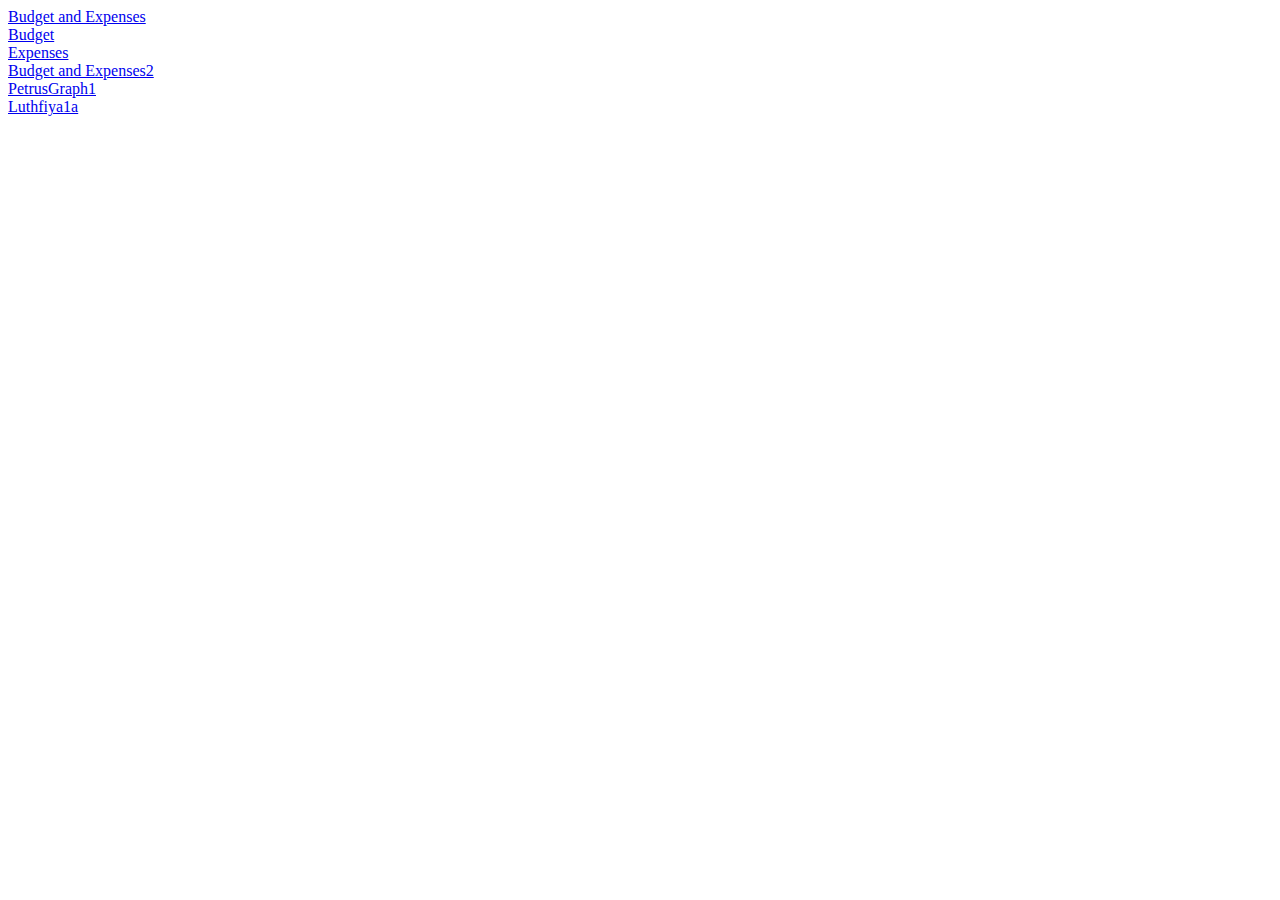
<file: index.html>
<!DOCTYPE HTML>
<html>
    <head>
        <title>
            List of all the Graphs
        </title>
    </head>
    <body>
        <a href="Graph1/index.html">Budget and Expenses</a><br />
        <a href="Graph2/index.html">Budget</a><br />
        <a href="Graph3/index.html">Expenses</a><br />
        <a href="Graph4/Graph1/index.html">Budget and Expenses2</a><br />
        <a href="PetrusGraph1/index.html">PetrusGraph1</a><br />
        <a href="LuthfiyaGraph1a/index.html">Luthfiya1a</a><br />
    </body>
</html>
</file>
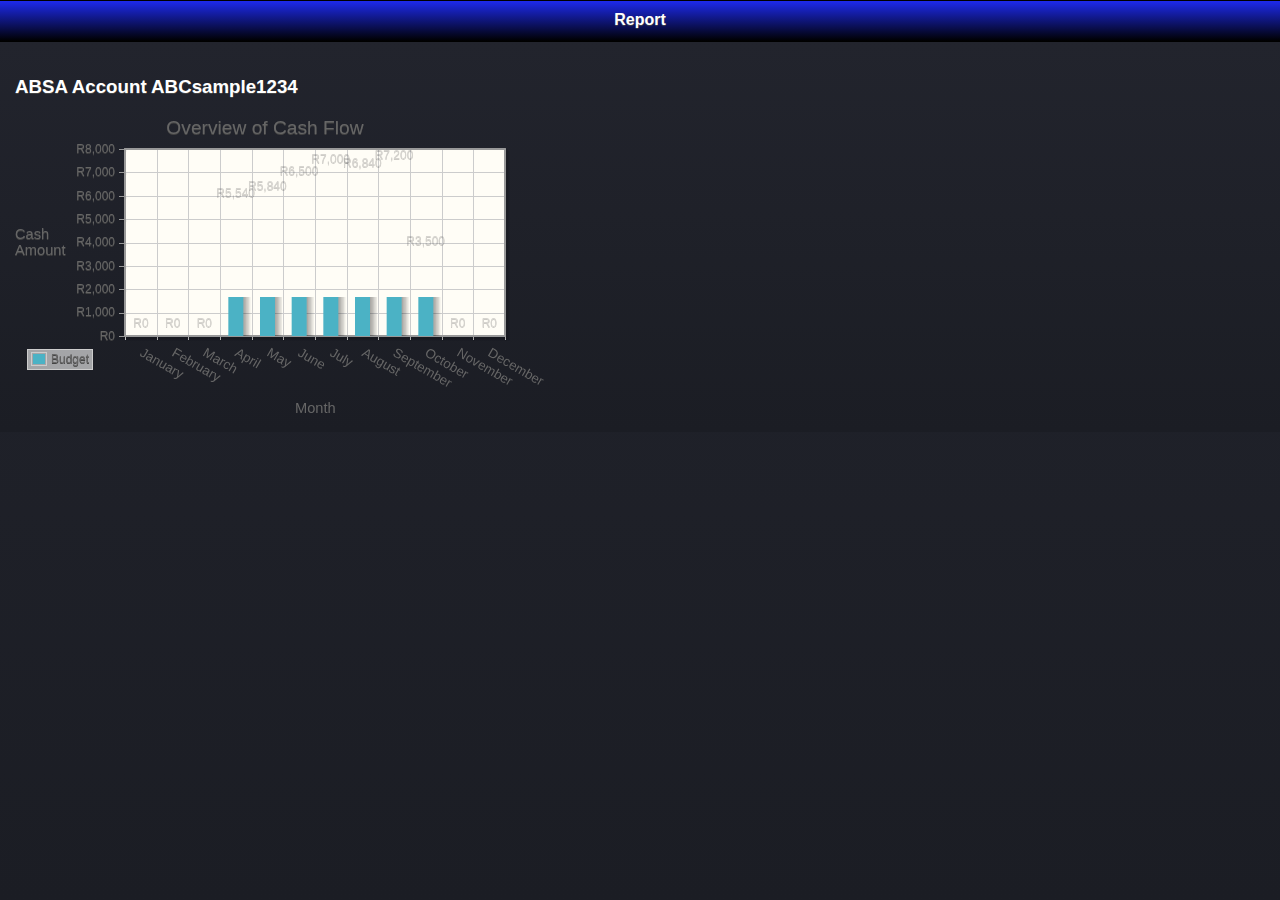
<file: Graph2/index.html>
<!DOCTYPE html>
<html>
  <head>
    <!--<meta charset="utf-8">-->
    <meta name="viewport" content="width=device-width, initial-scale=1">
    <title>Budget</title>
    <link rel="stylesheet" href="../theme/Wikus/WikusTheme.css" />
    <link rel="stylesheet" href="../theme/Wikus/jquery.mobile.structure-1.1.0.min.css" />
    <script src="../theme/Wikus/jquery-1.7.1.min.js"></script>
    <script src="../theme/Wikus/jquery.mobile-1.1.0.min.js"></script>
    <link class="include" rel="stylesheet" type="text/css" href="../report/jquery.jqplot.min.css" />
  </head>
  <body>
    <div data-role="page" data-theme="a">
      <div data-role="header" data-position="inline">
        <h1>Report</h1>
      </div>
      <div data-role="content" data-theme="a">
        <h3>ABSA Account ABCsample1234</h3>
        <div id="chart1" style="height:300px; width:500px;"></div>
        <script class="code" type="text/javascript">
          $(document).ready(function () {
            //var expenses = [[2002, 50000], [2003, 45000], [2004, 39805], [2005, 68040], [2006, 99999], [2007, 104020], [2008, 15005], [2009, 10000], [2010, 25045], [2011, 75412]];
            //var budget = [[2002, 112000], [2003, 122000], [2004, 104000], [2005, 99000], [2006, 121000], [2007, 148000], [2008, 114000], [2009, 133000], [2010, 161000], [2011, 173000]];
            var budget = [0, 0, 0, 5540, 5840, 6500, 7000, 6840, 7200, 3500, 0, 0];
            var ticks = ['January', 'February', 'March', 'April', 'May', 'June', 'July', 'August', 'September', 'October', 'November', 'December'];
            
            plot1 = $.jqplot("chart1", [budget], {
              title: 'Overview of Cash Flow',
              animate: true,
              animateReplot: true,
              cursor: {
                show: true,
                zoom: true,
                looseZoom: true,
                showTooltip: false
              },
              series:[
                {
                  label:'Budget',
                  pointLabels: {
                    show: true
                  },
                  renderer: $.jqplot.BarRenderer,
                  showHighlight: false,
                  yaxis: 'yaxis',
                  rendererOptions: {
                    animation: {
                      speed: 2500
                    },
                    barWidth: 15,
                    barPadding: -15,
                    barMargin: 0,
                    highlightMouseOver: false
                  }
                },
                {
                  label:'Expenses',
                  rendererOptions: {
                    animation: {
                      speed: 2000
                    }
                  }
                }
              ],
              axesDefaults: {
                pad: 0
              },
              axes: {
                xaxis: {
                  label: "Month",
                  renderer: $.jqplot.CategoryAxisRenderer,
                  labelRenderer: $.jqplot.CanvasAxisLabelRenderer,
                  tickRenderer: $.jqplot.CanvasAxisTickRenderer,
                  ticks: ticks,
                  tickOptions: {
                    angle: 30
                  }
                },
                yaxis: {
                  label: "Cash Amount",
                  tickOptions: {
                    formatString: "R%'d"
                  },
                  rendererOptions: {
                    forceTickAt0: true
                  }
                },
                y2axis: {
                  tickOptions: {
                    formatString: "R%'d"
                  },
                  rendererOptions: {
                    alignTicks: true,
                    forceTickAt0: true
                  }
                }
              },
              highlighter: {
                show: true,
                showLabel: true,
                tooltipAxes: 'y',
                sizeAdjust: 7.5 , tooltipLocation : 'ne'
              },
              legend: {
                show: true,
                location: 'e',
                placement: 'outside'
              }  
            });
            
          });
        </script>
        
        <script type="text/javascript">
            $(document).ready(function(){
                $("table.jqplot-table-legend").attr({ 
                    style: "left: 0px; top: 220px; "
                });
            });
        </script>

        
        <!-- Don't touch this! -->
        
        
        <script class="include" type="text/javascript" src="../report/jquery.jqplot.min.js"></script>
        <script type="text/javascript" src="../report/syntaxhighlighter/scripts/shCore.min.js"></script>
        <script type="text/javascript" src="../report/syntaxhighlighter/scripts/shBrushJScript.min.js"></script>
        <script type="text/javascript" src="../report/syntaxhighlighter/scripts/shBrushXml.min.js"></script>
        <script type="text/javascript" src="../report/plugins/jqplot.logAxisRenderer.min.js"></script>
        <script type="text/javascript" src="../report/plugins/jqplot.canvasTextRenderer.min.js"></script>
        <script type="text/javascript" src="../report/plugins/jqplot.canvasAxisLabelRenderer.min.js"></script>
        <script type="text/javascript" src="../report/plugins/jqplot.canvasAxisTickRenderer.min.js"></script>
        <!-- Additional plugins go here -->
        
        <script class="include" type="text/javascript" src="../report/plugins/jqplot.barRenderer.min.js"></script>
        <script type="text/javascript" src="../report/plugins/jqplot.categoryAxisRenderer.min.js"></script>
        <script class="include" type="text/javascript" src="../report/plugins/jqplot.highlighter.min.js"></script>
        <script class="include" type="text/javascript" src="../report/plugins/jqplot.cursor.min.js"></script>
        <script class="include" type="text/javascript" src="../report/plugins/jqplot.pointLabels.min.js"></script>
        
        <!-- End additional plugins -->
      </div>
    </div>
  </body>
</html>
</file>
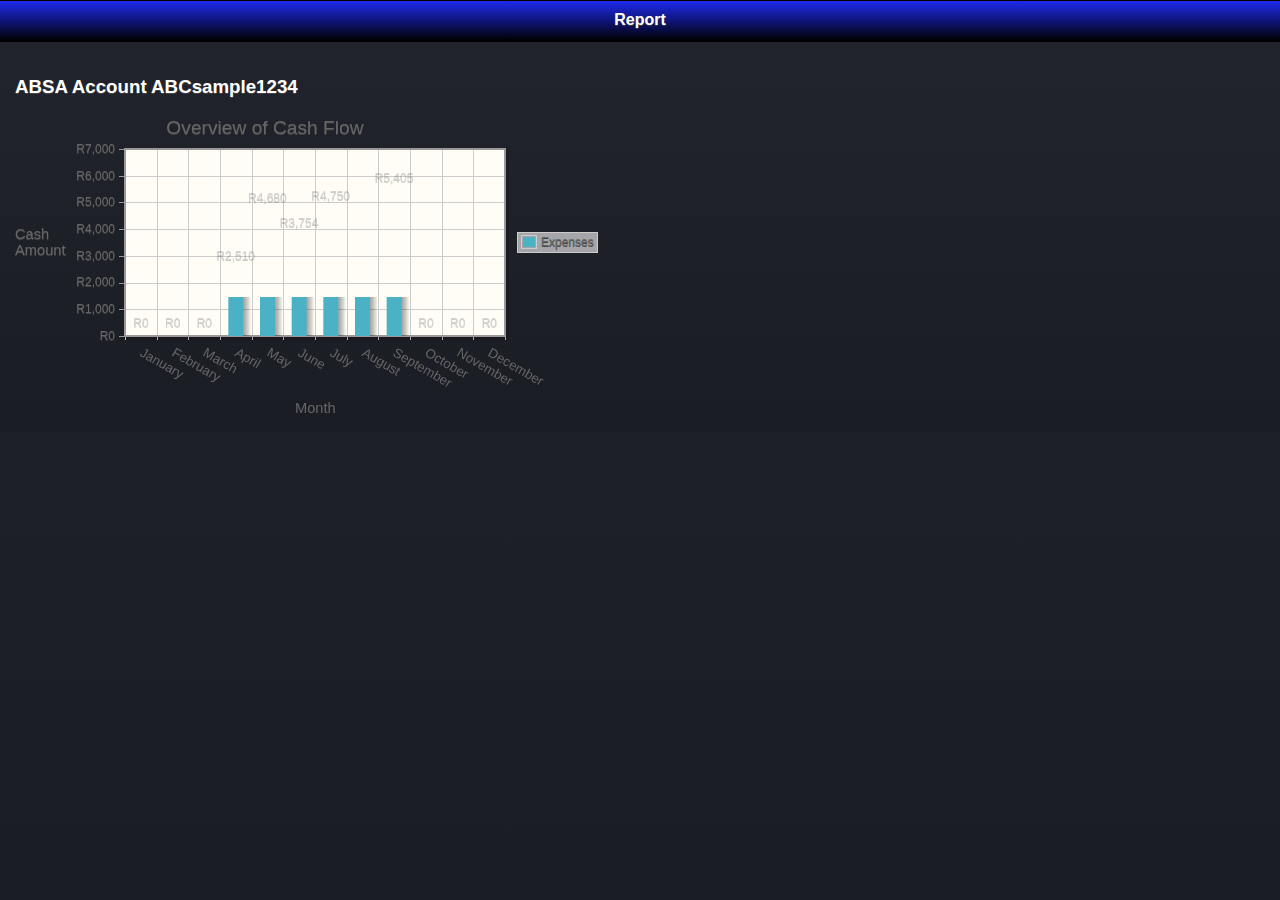
<file: Graph3/index.html>
<!DOCTYPE html>
<html>
  <head>
    <!--<meta charset="utf-8">-->
    <meta name="viewport" content="width=device-width, initial-scale=1">
    <title>Report</title>
    <link rel="stylesheet" href="../theme/Wikus/WikusTheme.css" />
    <link rel="stylesheet" href="../theme/Wikus/jquery.mobile.structure-1.1.0.min.css" />
    <script src="../theme/Wikus/jquery-1.7.1.min.js"></script>
    <script src="../theme/Wikus/jquery.mobile-1.1.0.min.js"></script>
    <link class="include" rel="stylesheet" type="text/css" href="../report/jquery.jqplot.min.css" />
  </head>
  <body>
    <div data-role="page" data-theme="a">
      <div data-role="header" data-position="inline">
        <h1>Report</h1>
      </div>
      <div data-role="content" data-theme="a">
        <h3>ABSA Account ABCsample1234</h3>
        <div id="chart1" style="height:300px; width:500px;"></div>
        <script class="code" type="text/javascript">
          $(document).ready(function () {
            //var expenses = [[2002, 50000], [2003, 45000], [2004, 39805], [2005, 68040], [2006, 99999], [2007, 104020], [2008, 15005], [2009, 10000], [2010, 25045], [2011, 75412]];
            //var budget = [[2002, 112000], [2003, 122000], [2004, 104000], [2005, 99000], [2006, 121000], [2007, 148000], [2008, 114000], [2009, 133000], [2010, 161000], [2011, 173000]];
            var expenses = [0, 0, 0, 2510, 4680, 3754, 4750, 6441, 5405, 0, 0, 0];
            var ticks = ['January', 'February', 'March', 'April', 'May', 'June', 'July', 'August', 'September', 'October', 'November', 'December'];
            
            plot1 = $.jqplot("chart1", [expenses], {
              title: 'Overview of Cash Flow',
              animate: true,
              animateReplot: true,
              cursor: {
                show: true,
                zoom: true,
                looseZoom: true,
                showTooltip: false
              },
              series:[
                {
                  label:'Expenses',
                  pointLabels: {
                    show: true
                  },
                  renderer: $.jqplot.BarRenderer,
                  showHighlight: false,
                  yaxis: 'yaxis',
                  rendererOptions: {
                    animation: {
                      speed: 2500
                    },
                    barWidth: 15,
                    barPadding: -15,
                    barMargin: 0,
                    highlightMouseOver: false
                  }
                }
              ],
              axesDefaults: {
                pad: 0
              },
              axes: {
                xaxis: {
                  label: "Month",
                  renderer: $.jqplot.CategoryAxisRenderer,
                  labelRenderer: $.jqplot.CanvasAxisLabelRenderer,
                  tickRenderer: $.jqplot.CanvasAxisTickRenderer,
                  ticks: ticks,
                  tickOptions: {
                    angle: 30
                  }
                },
                yaxis: {
                  label: "Cash Amount",
                  tickOptions: {
                    formatString: "R%'d"
                  },
                  rendererOptions: {
                    forceTickAt0: true
                  }
                },
                y2axis: {
                  tickOptions: {
                    formatString: "R%'d"
                  },
                  rendererOptions: {
                    alignTicks: true,
                    forceTickAt0: true
                  }
                }
              },
              highlighter: {
                show: true,
                showLabel: true,
                tooltipAxes: 'y',
                sizeAdjust: 2.5 , tooltipLocation : 'ne'
              },
              legend: {
                show: true,
                location: 'e',
                placement: 'outside'
              }  
            });
            
          });
        </script>

        
        <!-- Don't touch this! -->
        
        
        <script class="include" type="text/javascript" src="../report/jquery.jqplot.min.js"></script>
        <script type="text/javascript" src="../report/syntaxhighlighter/scripts/shCore.min.js"></script>
        <script type="text/javascript" src="../report/syntaxhighlighter/scripts/shBrushJScript.min.js"></script>
        <script type="text/javascript" src="../report/syntaxhighlighter/scripts/shBrushXml.min.js"></script>
        <script type="text/javascript" src="../report/plugins/jqplot.logAxisRenderer.min.js"></script>
        <script type="text/javascript" src="../report/plugins/jqplot.canvasTextRenderer.min.js"></script>
        <script type="text/javascript" src="../report/plugins/jqplot.canvasAxisLabelRenderer.min.js"></script>
        <script type="text/javascript" src="../report/plugins/jqplot.canvasAxisTickRenderer.min.js"></script>
        <!-- Additional plugins go here -->
        
        <script class="include" type="text/javascript" src="../report/plugins/jqplot.barRenderer.min.js"></script>
        <script type="text/javascript" src="../report/plugins/jqplot.categoryAxisRenderer.min.js"></script>
        <script class="include" type="text/javascript" src="../report/plugins/jqplot.highlighter.min.js"></script>
        <script class="include" type="text/javascript" src="../report/plugins/jqplot.cursor.min.js"></script>
        <script class="include" type="text/javascript" src="../report/plugins/jqplot.pointLabels.min.js"></script>
        
        <!-- End additional plugins -->
      </div>
    </div>
  </body>
</html>
</file>
<file: theme/Wikus/WikusTheme.css>
/*
* jQuery Mobile Framework 1.1.0
* http://jquerymobile.com
*
* Copyright 2011 (c) jQuery Project
* Dual licensed under the MIT or GPL Version 2 licenses.
* http://jquery.org/license
*
*/
/* Swatches */

/* A
-----------------------------------------------------------------------------------------------------------*/

.ui-bar-a {
	border: 1px solid #000000 /*{a-bar-border}*/;
	background: #ffffff /*{a-bar-background-color}*/;
	color: #ffffff /*{a-bar-color}*/;
	font-weight: bold;
	text-shadow: 0 /*{a-bar-shadow-x}*/ 1px /*{a-bar-shadow-y}*/ 1px /*{a-bar-shadow-radius}*/ #444444 /*{a-bar-shadow-color}*/;
	background-image: -webkit-gradient(linear, left top, left bottom, from( #1d2aed /*{a-bar-background-start}*/), to( #000000 /*{a-bar-background-end}*/)); /* Saf4+, Chrome */
	background-image: -webkit-linear-gradient( #1d2aed /*{a-bar-background-start}*/, #000000 /*{a-bar-background-end}*/); /* Chrome 10+, Saf5.1+ */
	background-image:    -moz-linear-gradient( #1d2aed /*{a-bar-background-start}*/, #000000 /*{a-bar-background-end}*/); /* FF3.6 */
	background-image:     -ms-linear-gradient( #1d2aed /*{a-bar-background-start}*/, #000000 /*{a-bar-background-end}*/); /* IE10 */
	background-image:      -o-linear-gradient( #1d2aed /*{a-bar-background-start}*/, #000000 /*{a-bar-background-end}*/); /* Opera 11.10+ */
	background-image:         linear-gradient( #1d2aed /*{a-bar-background-start}*/, #000000 /*{a-bar-background-end}*/);
}

.ui-bar-a .ui-link-inherit {
	color: #ffffff /*{a-bar-color}*/;
}
.ui-bar-a .ui-link {
	color: #7cc4e7 /*{a-bar-link-color}*/;
	font-weight: bold;
}

.ui-bar-a .ui-link:hover {
	color: #2489CE /*{a-bar-link-hover}*/;
}

.ui-bar-a .ui-link:active {
	color: #2489CE /*{a-bar-link-active}*/;
}

.ui-bar-a .ui-link:visited {
    color: #2489CE /*{a-bar-link-visited}*/;
}

.ui-bar-a,
.ui-bar-a input,
.ui-bar-a select,
.ui-bar-a textarea,
.ui-bar-a button {
	    font-family: Helvetica, Arial, sans-serif /*{global-font-family}*/;
}
.ui-body-a,
.ui-overlay-a {
	border: 1px solid #545454 /*{a-body-border}*/;
	color: #ffffff /*{a-body-color}*/;
	text-shadow: 0 /*{a-body-shadow-x}*/ 1px /*{a-body-shadow-y}*/ 0 /*{a-body-shadow-radius}*/ #444444 /*{a-body-shadow-color}*/;
	background: #1f2129 /*{a-body-background-color}*/;
	background-image: -webkit-gradient(linear, left top, left bottom, from( #22242d /*{a-body-background-start}*/), to( #1b1d24 /*{a-body-background-end}*/)); /* Saf4+, Chrome */
	background-image: -webkit-linear-gradient( #22242d /*{a-body-background-start}*/, #1b1d24 /*{a-body-background-end}*/); /* Chrome 10+, Saf5.1+ */
	background-image:    -moz-linear-gradient( #22242d /*{a-body-background-start}*/, #1b1d24 /*{a-body-background-end}*/); /* FF3.6 */
	background-image:     -ms-linear-gradient( #22242d /*{a-body-background-start}*/, #1b1d24 /*{a-body-background-end}*/); /* IE10 */
	background-image:      -o-linear-gradient( #22242d /*{a-body-background-start}*/, #1b1d24 /*{a-body-background-end}*/); /* Opera 11.10+ */
	background-image:         linear-gradient( #22242d /*{a-body-background-start}*/, #1b1d24 /*{a-body-background-end}*/);
}
.ui-overlay-a {
	background-image: none;
	border-width: 0;
}
.ui-body-a,
.ui-body-a input,
.ui-body-a select,
.ui-body-a textarea,
.ui-body-a button {
	    font-family: Helvetica, Arial, sans-serif /*{global-font-family}*/;
}

.ui-body-a .ui-link-inherit {
	color: #ffffff /*{a-body-color}*/;
}

.ui-body-a .ui-link {
	color: #1ef649 /*{a-body-link-color}*/;
	font-weight: bold;
}

.ui-body-a .ui-link:hover {
	color: #2489CE /*{a-body-link-hover}*/;
}

.ui-body-a .ui-link:active {
	color: #2489CE /*{a-body-link-active}*/;
}

.ui-body-a .ui-link:visited {
    color: #2489CE /*{a-body-link-visited}*/;
}

.ui-btn-up-a {
	border: 1px solid #cccccc /*{a-bup-border}*/;
	background: #eeeeee /*{a-bup-background-color}*/;
	font-weight: bold;
	color: #2f4634 /*{a-bup-color}*/;
	text-shadow: 0 /*{a-bup-shadow-x}*/ 1px /*{a-bup-shadow-y}*/ 0 /*{a-bup-shadow-radius}*/ #ffffff /*{a-bup-shadow-color}*/;
	background-image: -webkit-gradient(linear, left top, left bottom, from( #ffffff /*{a-bup-background-start}*/), to( #f1f1f1 /*{a-bup-background-end}*/)); /* Saf4+, Chrome */
	background-image: -webkit-linear-gradient( #ffffff /*{a-bup-background-start}*/, #f1f1f1 /*{a-bup-background-end}*/); /* Chrome 10+, Saf5.1+ */
	background-image:    -moz-linear-gradient( #ffffff /*{a-bup-background-start}*/, #f1f1f1 /*{a-bup-background-end}*/); /* FF3.6 */
	background-image:     -ms-linear-gradient( #ffffff /*{a-bup-background-start}*/, #f1f1f1 /*{a-bup-background-end}*/); /* IE10 */
	background-image:      -o-linear-gradient( #ffffff /*{a-bup-background-start}*/, #f1f1f1 /*{a-bup-background-end}*/); /* Opera 11.10+ */
	background-image:         linear-gradient( #ffffff /*{a-bup-background-start}*/, #f1f1f1 /*{a-bup-background-end}*/);
}
.ui-btn-up-a a.ui-link-inherit {
	color: #2f4634 /*{a-bup-color}*/;
}

.ui-btn-hover-a {
	border: 1px solid #bbbbbb /*{a-bhover-border}*/;
	background: #d1d1d7 /*{a-bhover-background-color}*/;
	font-weight: bold;
	color: #2F3E46 /*{a-bhover-color}*/;
	text-shadow: 0 /*{a-bhover-shadow-x}*/ 1px /*{a-bhover-shadow-y}*/ 0 /*{a-bhover-shadow-radius}*/ #ffffff /*{a-bhover-shadow-color}*/;
	background-image: -webkit-gradient(linear, left top, left bottom, from( #d1d1d7 /*{a-bhover-background-start}*/), to( #d1d1d7 /*{a-bhover-background-end}*/)); /* Saf4+, Chrome */
	background-image: -webkit-linear-gradient( #d1d1d7 /*{a-bhover-background-start}*/, #d1d1d7 /*{a-bhover-background-end}*/); /* Chrome 10+, Saf5.1+ */
	background-image:    -moz-linear-gradient( #d1d1d7 /*{a-bhover-background-start}*/, #d1d1d7 /*{a-bhover-background-end}*/); /* FF3.6 */
	background-image:     -ms-linear-gradient( #d1d1d7 /*{a-bhover-background-start}*/, #d1d1d7 /*{a-bhover-background-end}*/); /* IE10 */
	background-image:      -o-linear-gradient( #d1d1d7 /*{a-bhover-background-start}*/, #d1d1d7 /*{a-bhover-background-end}*/); /* Opera 11.10+ */
	background-image:         linear-gradient( #d1d1d7 /*{a-bhover-background-start}*/, #d1d1d7 /*{a-bhover-background-end}*/);
}
.ui-btn-hover-a a.ui-link-inherit {
	color: #2F3E46 /*{a-bhover-color}*/;
}
.ui-btn-down-a {
	border: 1px solid #bbbbbb /*{a-bdown-border}*/;
	background: #d6d6d6 /*{a-bdown-background-color}*/;
	font-weight: bold;
	color: #2F3E46 /*{a-bdown-color}*/;
	text-shadow: 0 /*{a-bdown-shadow-x}*/ 1px /*{a-bdown-shadow-y}*/ 0 /*{a-bdown-shadow-radius}*/ #ffffff /*{a-bdown-shadow-color}*/;
	background-image: -webkit-gradient(linear, left top, left bottom, from( #d0d0d0 /*{a-bdown-background-start}*/), to( #dfdfdf /*{a-bdown-background-end}*/)); /* Saf4+, Chrome */
	background-image: -webkit-linear-gradient( #d0d0d0 /*{a-bdown-background-start}*/, #dfdfdf /*{a-bdown-background-end}*/); /* Chrome 10+, Saf5.1+ */
	background-image:    -moz-linear-gradient( #d0d0d0 /*{a-bdown-background-start}*/, #dfdfdf /*{a-bdown-background-end}*/); /* FF3.6 */
	background-image:     -ms-linear-gradient( #d0d0d0 /*{a-bdown-background-start}*/, #dfdfdf /*{a-bdown-background-end}*/); /* IE10 */
	background-image:      -o-linear-gradient( #d0d0d0 /*{a-bdown-background-start}*/, #dfdfdf /*{a-bdown-background-end}*/); /* Opera 11.10+ */
	background-image:         linear-gradient( #d0d0d0 /*{a-bdown-background-start}*/, #dfdfdf /*{a-bdown-background-end}*/);
}
.ui-btn-down-a a.ui-link-inherit {
	color: #2F3E46 /*{a-bdown-color}*/;
}
.ui-btn-up-a,
.ui-btn-hover-a,
.ui-btn-down-a {
	    font-family: Helvetica, Arial, sans-serif /*{global-font-family}*/;
	text-decoration: none;
}

/* B
-----------------------------------------------------------------------------------------------------------*/

.ui-bar-b {
	border: 1px solid #B3B3B3 /*{b-bar-border}*/;
	background: #eeeeee /*{b-bar-background-color}*/;
	color: #3E3E3E /*{b-bar-color}*/;
	font-weight: bold;
	text-shadow: 0 /*{b-bar-shadow-x}*/ 1px /*{b-bar-shadow-y}*/ 1px /*{b-bar-shadow-radius}*/ #ffffff /*{b-bar-shadow-color}*/;
	background-image: -webkit-gradient(linear, left top, left bottom, from( #f0f0f0 /*{b-bar-background-start}*/), to( #dddddd /*{b-bar-background-end}*/)); /* Saf4+, Chrome */
	background-image: -webkit-linear-gradient( #f0f0f0 /*{b-bar-background-start}*/, #dddddd /*{b-bar-background-end}*/); /* Chrome 10+, Saf5.1+ */
	background-image:    -moz-linear-gradient( #f0f0f0 /*{b-bar-background-start}*/, #dddddd /*{b-bar-background-end}*/); /* FF3.6 */
	background-image:     -ms-linear-gradient( #f0f0f0 /*{b-bar-background-start}*/, #dddddd /*{b-bar-background-end}*/); /* IE10 */
	background-image:      -o-linear-gradient( #f0f0f0 /*{b-bar-background-start}*/, #dddddd /*{b-bar-background-end}*/); /* Opera 11.10+ */
	background-image:         linear-gradient( #f0f0f0 /*{b-bar-background-start}*/, #dddddd /*{b-bar-background-end}*/);
}

.ui-bar-b .ui-link-inherit {
	color: #3E3E3E /*{b-bar-color}*/;
}
.ui-bar-b .ui-link {
	color: #7cc4e7 /*{b-bar-link-color}*/;
	font-weight: bold;
}

.ui-bar-b .ui-link:hover {
	color: #2489CE /*{b-bar-link-hover}*/;
}

.ui-bar-b .ui-link:active {
	color: #2489CE /*{b-bar-link-active}*/;
}

.ui-bar-b .ui-link:visited {
    color: #2489CE /*{b-bar-link-visited}*/;
}

.ui-bar-b,
.ui-bar-b input,
.ui-bar-b select,
.ui-bar-b textarea,
.ui-bar-b button {
	    font-family: Helvetica, Arial, sans-serif /*{global-font-family}*/;
}
.ui-body-b,
.ui-overlay-b {
	border: 1px solid #aaaaaa /*{b-body-border}*/;
	color: #333333 /*{b-body-color}*/;
	text-shadow: 0 /*{b-body-shadow-x}*/ 1px /*{b-body-shadow-y}*/ 0 /*{b-body-shadow-radius}*/ #ffffff /*{b-body-shadow-color}*/;
	background: #f9f9f9 /*{b-body-background-color}*/;
	background-image: -webkit-gradient(linear, left top, left bottom, from( #f9f9f9 /*{b-body-background-start}*/), to( #eeeeee /*{b-body-background-end}*/)); /* Saf4+, Chrome */
	background-image: -webkit-linear-gradient( #f9f9f9 /*{b-body-background-start}*/, #eeeeee /*{b-body-background-end}*/); /* Chrome 10+, Saf5.1+ */
	background-image:    -moz-linear-gradient( #f9f9f9 /*{b-body-background-start}*/, #eeeeee /*{b-body-background-end}*/); /* FF3.6 */
	background-image:     -ms-linear-gradient( #f9f9f9 /*{b-body-background-start}*/, #eeeeee /*{b-body-background-end}*/); /* IE10 */
	background-image:      -o-linear-gradient( #f9f9f9 /*{b-body-background-start}*/, #eeeeee /*{b-body-background-end}*/); /* Opera 11.10+ */
	background-image:         linear-gradient( #f9f9f9 /*{b-body-background-start}*/, #eeeeee /*{b-body-background-end}*/);
}
.ui-overlay-b {
	background-image: none;
	border-width: 0;
}
.ui-body-b,
.ui-body-b input,
.ui-body-b select,
.ui-body-b textarea,
.ui-body-b button {
	    font-family: Helvetica, Arial, sans-serif /*{global-font-family}*/;
}

.ui-body-b .ui-link-inherit {
	color: #333333 /*{b-body-color}*/;
}

.ui-body-b .ui-link {
	color: #2489CE /*{b-body-link-color}*/;
	font-weight: bold;
}

.ui-body-b .ui-link:hover {
	color: #2489CE /*{b-body-link-hover}*/;
}

.ui-body-b .ui-link:active {
	color: #2489CE /*{b-body-link-active}*/;
}

.ui-body-b .ui-link:visited {
    color: #2489CE /*{b-body-link-visited}*/;
}

.ui-btn-up-b {
	border: 1px solid #cccccc /*{b-bup-border}*/;
	background: #eeeeee /*{b-bup-background-color}*/;
	font-weight: bold;
	color: #2F3E46 /*{b-bup-color}*/;
	text-shadow: 0 /*{b-bup-shadow-x}*/ 1px /*{b-bup-shadow-y}*/ 0 /*{b-bup-shadow-radius}*/ #ffffff /*{b-bup-shadow-color}*/;
	background-image: -webkit-gradient(linear, left top, left bottom, from( #ffffff /*{b-bup-background-start}*/), to( #f1f1f1 /*{b-bup-background-end}*/)); /* Saf4+, Chrome */
	background-image: -webkit-linear-gradient( #ffffff /*{b-bup-background-start}*/, #f1f1f1 /*{b-bup-background-end}*/); /* Chrome 10+, Saf5.1+ */
	background-image:    -moz-linear-gradient( #ffffff /*{b-bup-background-start}*/, #f1f1f1 /*{b-bup-background-end}*/); /* FF3.6 */
	background-image:     -ms-linear-gradient( #ffffff /*{b-bup-background-start}*/, #f1f1f1 /*{b-bup-background-end}*/); /* IE10 */
	background-image:      -o-linear-gradient( #ffffff /*{b-bup-background-start}*/, #f1f1f1 /*{b-bup-background-end}*/); /* Opera 11.10+ */
	background-image:         linear-gradient( #ffffff /*{b-bup-background-start}*/, #f1f1f1 /*{b-bup-background-end}*/);
}
.ui-btn-up-b a.ui-link-inherit {
	color: #2F3E46 /*{b-bup-color}*/;
}

.ui-btn-hover-b {
	border: 1px solid #bbbbbb /*{b-bhover-border}*/;
	background: #dfdfdf /*{b-bhover-background-color}*/;
	font-weight: bold;
	color: #2F3E46 /*{b-bhover-color}*/;
	text-shadow: 0 /*{b-bhover-shadow-x}*/ 1px /*{b-bhover-shadow-y}*/ 0 /*{b-bhover-shadow-radius}*/ #ffffff /*{b-bhover-shadow-color}*/;
	background-image: -webkit-gradient(linear, left top, left bottom, from( #f6f6f6 /*{b-bhover-background-start}*/), to( #e0e0e0 /*{b-bhover-background-end}*/)); /* Saf4+, Chrome */
	background-image: -webkit-linear-gradient( #f6f6f6 /*{b-bhover-background-start}*/, #e0e0e0 /*{b-bhover-background-end}*/); /* Chrome 10+, Saf5.1+ */
	background-image:    -moz-linear-gradient( #f6f6f6 /*{b-bhover-background-start}*/, #e0e0e0 /*{b-bhover-background-end}*/); /* FF3.6 */
	background-image:     -ms-linear-gradient( #f6f6f6 /*{b-bhover-background-start}*/, #e0e0e0 /*{b-bhover-background-end}*/); /* IE10 */
	background-image:      -o-linear-gradient( #f6f6f6 /*{b-bhover-background-start}*/, #e0e0e0 /*{b-bhover-background-end}*/); /* Opera 11.10+ */
	background-image:         linear-gradient( #f6f6f6 /*{b-bhover-background-start}*/, #e0e0e0 /*{b-bhover-background-end}*/);
}
.ui-btn-hover-b a.ui-link-inherit {
	color: #2F3E46 /*{b-bhover-color}*/;
}
.ui-btn-down-b {
	border: 1px solid #bbbbbb /*{b-bdown-border}*/;
	background: #d6d6d6 /*{b-bdown-background-color}*/;
	font-weight: bold;
	color: #2F3E46 /*{b-bdown-color}*/;
	text-shadow: 0 /*{b-bdown-shadow-x}*/ 1px /*{b-bdown-shadow-y}*/ 0 /*{b-bdown-shadow-radius}*/ #ffffff /*{b-bdown-shadow-color}*/;
	background-image: -webkit-gradient(linear, left top, left bottom, from( #d0d0d0 /*{b-bdown-background-start}*/), to( #dfdfdf /*{b-bdown-background-end}*/)); /* Saf4+, Chrome */
	background-image: -webkit-linear-gradient( #d0d0d0 /*{b-bdown-background-start}*/, #dfdfdf /*{b-bdown-background-end}*/); /* Chrome 10+, Saf5.1+ */
	background-image:    -moz-linear-gradient( #d0d0d0 /*{b-bdown-background-start}*/, #dfdfdf /*{b-bdown-background-end}*/); /* FF3.6 */
	background-image:     -ms-linear-gradient( #d0d0d0 /*{b-bdown-background-start}*/, #dfdfdf /*{b-bdown-background-end}*/); /* IE10 */
	background-image:      -o-linear-gradient( #d0d0d0 /*{b-bdown-background-start}*/, #dfdfdf /*{b-bdown-background-end}*/); /* Opera 11.10+ */
	background-image:         linear-gradient( #d0d0d0 /*{b-bdown-background-start}*/, #dfdfdf /*{b-bdown-background-end}*/);
}
.ui-btn-down-b a.ui-link-inherit {
	color: #2F3E46 /*{b-bdown-color}*/;
}
.ui-btn-up-b,
.ui-btn-hover-b,
.ui-btn-down-b {
	    font-family: Helvetica, Arial, sans-serif /*{global-font-family}*/;
	text-decoration: none;
}



/* C
-----------------------------------------------------------------------------------------------------------*/

.ui-bar-c {
	border: 1px solid #B3B3B3 /*{c-bar-border}*/;
	background: #eeeeee /*{c-bar-background-color}*/;
	color: #3E3E3E /*{c-bar-color}*/;
	font-weight: bold;
	text-shadow: 0 /*{c-bar-shadow-x}*/ 1px /*{c-bar-shadow-y}*/ 1px /*{c-bar-shadow-radius}*/ #ffffff /*{c-bar-shadow-color}*/;
	background-image: -webkit-gradient(linear, left top, left bottom, from( #f0f0f0 /*{c-bar-background-start}*/), to( #dddddd /*{c-bar-background-end}*/)); /* Saf4+, Chrome */
	background-image: -webkit-linear-gradient( #f0f0f0 /*{c-bar-background-start}*/, #dddddd /*{c-bar-background-end}*/); /* Chrome 10+, Saf5.1+ */
	background-image:    -moz-linear-gradient( #f0f0f0 /*{c-bar-background-start}*/, #dddddd /*{c-bar-background-end}*/); /* FF3.6 */
	background-image:     -ms-linear-gradient( #f0f0f0 /*{c-bar-background-start}*/, #dddddd /*{c-bar-background-end}*/); /* IE10 */
	background-image:      -o-linear-gradient( #f0f0f0 /*{c-bar-background-start}*/, #dddddd /*{c-bar-background-end}*/); /* Opera 11.10+ */
	background-image:         linear-gradient( #f0f0f0 /*{c-bar-background-start}*/, #dddddd /*{c-bar-background-end}*/);
}

.ui-bar-c .ui-link-inherit {
	color: #3E3E3E /*{c-bar-color}*/;
}
.ui-bar-c .ui-link {
	color: #7cc4e7 /*{c-bar-link-color}*/;
	font-weight: bold;
}

.ui-bar-c .ui-link:hover {
	color: #2489CE /*{c-bar-link-hover}*/;
}

.ui-bar-c .ui-link:active {
	color: #2489CE /*{c-bar-link-active}*/;
}

.ui-bar-c .ui-link:visited {
    color: #2489CE /*{c-bar-link-visited}*/;
}

.ui-bar-c,
.ui-bar-c input,
.ui-bar-c select,
.ui-bar-c textarea,
.ui-bar-c button {
	  font-family: Helvetica, Arial, sans-serif /*{global-font-family}*/;
}
.ui-body-c,
.ui-overlay-c {
	border: 1px solid #aaaaaa /*{c-body-border}*/;
	color: #333333 /*{c-body-color}*/;
	text-shadow: 0 /*{c-body-shadow-x}*/ 1px /*{c-body-shadow-y}*/ 0 /*{c-body-shadow-radius}*/ #ffffff /*{c-body-shadow-color}*/;
	background: #f9f9f9 /*{c-body-background-color}*/;
	background-image: -webkit-gradient(linear, left top, left bottom, from( #f9f9f9 /*{c-body-background-start}*/), to( #eeeeee /*{c-body-background-end}*/)); /* Saf4+, Chrome */
	background-image: -webkit-linear-gradient( #f9f9f9 /*{c-body-background-start}*/, #eeeeee /*{c-body-background-end}*/); /* Chrome 10+, Saf5.1+ */
	background-image:    -moz-linear-gradient( #f9f9f9 /*{c-body-background-start}*/, #eeeeee /*{c-body-background-end}*/); /* FF3.6 */
	background-image:     -ms-linear-gradient( #f9f9f9 /*{c-body-background-start}*/, #eeeeee /*{c-body-background-end}*/); /* IE10 */
	background-image:      -o-linear-gradient( #f9f9f9 /*{c-body-background-start}*/, #eeeeee /*{c-body-background-end}*/); /* Opera 11.10+ */
	background-image:         linear-gradient( #f9f9f9 /*{c-body-background-start}*/, #eeeeee /*{c-body-background-end}*/);
}
.ui-overlay-c {
	background-image: none;
	border-width: 0;
}
.ui-body-c,
.ui-body-c input,
.ui-body-c select,
.ui-body-c textarea,
.ui-body-c button {
	  font-family: Helvetica, Arial, sans-serif /*{global-font-family}*/;
}

.ui-body-c .ui-link-inherit {
	color: #333333 /*{c-body-color}*/;
}

.ui-body-c .ui-link {
	color: #2489CE /*{c-body-link-color}*/;
	font-weight: bold;
}

.ui-body-c .ui-link:hover {
	color: #2489CE /*{c-body-link-hover}*/;
}

.ui-body-c .ui-link:active {
	color: #2489CE /*{c-body-link-active}*/;
}

.ui-body-c .ui-link:visited {
    color: #2489CE /*{c-body-link-visited}*/;
}

.ui-btn-up-c {
	border: 1px solid #cccccc /*{c-bup-border}*/;
	background: #eeeeee /*{c-bup-background-color}*/;
	font-weight: bold;
	color: #2F3E46 /*{c-bup-color}*/;
	text-shadow: 0 /*{c-bup-shadow-x}*/ 1px /*{c-bup-shadow-y}*/ 0 /*{c-bup-shadow-radius}*/ #ffffff /*{c-bup-shadow-color}*/;
	background-image: -webkit-gradient(linear, left top, left bottom, from( #ffffff /*{c-bup-background-start}*/), to( #f1f1f1 /*{c-bup-background-end}*/)); /* Saf4+, Chrome */
	background-image: -webkit-linear-gradient( #ffffff /*{c-bup-background-start}*/, #f1f1f1 /*{c-bup-background-end}*/); /* Chrome 10+, Saf5.1+ */
	background-image:    -moz-linear-gradient( #ffffff /*{c-bup-background-start}*/, #f1f1f1 /*{c-bup-background-end}*/); /* FF3.6 */
	background-image:     -ms-linear-gradient( #ffffff /*{c-bup-background-start}*/, #f1f1f1 /*{c-bup-background-end}*/); /* IE10 */
	background-image:      -o-linear-gradient( #ffffff /*{c-bup-background-start}*/, #f1f1f1 /*{c-bup-background-end}*/); /* Opera 11.10+ */
	background-image:         linear-gradient( #ffffff /*{c-bup-background-start}*/, #f1f1f1 /*{c-bup-background-end}*/);
}
.ui-btn-up-c a.ui-link-inherit {
	color: #2F3E46 /*{c-bup-color}*/;
}

.ui-btn-hover-c {
	border: 1px solid #bbbbbb /*{c-bhover-border}*/;
	background: #dfdfdf /*{c-bhover-background-color}*/;
	font-weight: bold;
	color: #2F3E46 /*{c-bhover-color}*/;
	text-shadow: 0 /*{c-bhover-shadow-x}*/ 1px /*{c-bhover-shadow-y}*/ 0 /*{c-bhover-shadow-radius}*/ #ffffff /*{c-bhover-shadow-color}*/;
	background-image: -webkit-gradient(linear, left top, left bottom, from( #f6f6f6 /*{c-bhover-background-start}*/), to( #e0e0e0 /*{c-bhover-background-end}*/)); /* Saf4+, Chrome */
	background-image: -webkit-linear-gradient( #f6f6f6 /*{c-bhover-background-start}*/, #e0e0e0 /*{c-bhover-background-end}*/); /* Chrome 10+, Saf5.1+ */
	background-image:    -moz-linear-gradient( #f6f6f6 /*{c-bhover-background-start}*/, #e0e0e0 /*{c-bhover-background-end}*/); /* FF3.6 */
	background-image:     -ms-linear-gradient( #f6f6f6 /*{c-bhover-background-start}*/, #e0e0e0 /*{c-bhover-background-end}*/); /* IE10 */
	background-image:      -o-linear-gradient( #f6f6f6 /*{c-bhover-background-start}*/, #e0e0e0 /*{c-bhover-background-end}*/); /* Opera 11.10+ */
	background-image:         linear-gradient( #f6f6f6 /*{c-bhover-background-start}*/, #e0e0e0 /*{c-bhover-background-end}*/);
}
.ui-btn-hover-c a.ui-link-inherit {
	color: #2F3E46 /*{c-bhover-color}*/;
}
.ui-btn-down-c {
	border: 1px solid #bbbbbb /*{c-bdown-border}*/;
	background: #d6d6d6 /*{c-bdown-background-color}*/;
	font-weight: bold;
	color: #2F3E46 /*{c-bdown-color}*/;
	text-shadow: 0 /*{c-bdown-shadow-x}*/ 1px /*{c-bdown-shadow-y}*/ 0 /*{c-bdown-shadow-radius}*/ #ffffff /*{c-bdown-shadow-color}*/;
	background-image: -webkit-gradient(linear, left top, left bottom, from( #d0d0d0 /*{c-bdown-background-start}*/), to( #dfdfdf /*{c-bdown-background-end}*/)); /* Saf4+, Chrome */
	background-image: -webkit-linear-gradient( #d0d0d0 /*{c-bdown-background-start}*/, #dfdfdf /*{c-bdown-background-end}*/); /* Chrome 10+, Saf5.1+ */
	background-image:    -moz-linear-gradient( #d0d0d0 /*{c-bdown-background-start}*/, #dfdfdf /*{c-bdown-background-end}*/); /* FF3.6 */
	background-image:     -ms-linear-gradient( #d0d0d0 /*{c-bdown-background-start}*/, #dfdfdf /*{c-bdown-background-end}*/); /* IE10 */
	background-image:      -o-linear-gradient( #d0d0d0 /*{c-bdown-background-start}*/, #dfdfdf /*{c-bdown-background-end}*/); /* Opera 11.10+ */
	background-image:         linear-gradient( #d0d0d0 /*{c-bdown-background-start}*/, #dfdfdf /*{c-bdown-background-end}*/);
}
.ui-btn-down-c a.ui-link-inherit {
	color: #2F3E46 /*{c-bdown-color}*/;
}
.ui-btn-up-c,
.ui-btn-hover-c,
.ui-btn-down-c {
	  font-family: Helvetica, Arial, sans-serif /*{global-font-family}*/;
	text-decoration: none;
}



/* Structure */

/* links within "buttons" 
-----------------------------------------------------------------------------------------------------------*/

a.ui-link-inherit {
	text-decoration: none !important;
}


/* Active class used as the "on" state across all themes
-----------------------------------------------------------------------------------------------------------*/
.ui-btn-active {
	border: 1px solid #2373a5 /*{global-active-border}*/;
	background: #387bbe /*{global-active-background-color}*/;
	font-weight: bold;
	color: #ffffff /*{global-active-color}*/;
	cursor: pointer;
	text-shadow: 0 /*{global-active-shadow-x}*/ 1px /*{global-active-shadow-y}*/ 1px /*{global-active-shadow-radius}*/ #3373a5 /*{global-active-shadow-color}*/;
	text-decoration: none;
	background-image: -webkit-gradient(linear, left top, left bottom, from( #5393c5 /*{global-active-background-start}*/), to( #6facd5 /*{global-active-background-end}*/)); /* Saf4+, Chrome */
	background-image: -webkit-linear-gradient( #5393c5 /*{global-active-background-start}*/, #6facd5 /*{global-active-background-end}*/); /* Chrome 10+, Saf5.1+ */
	background-image:    -moz-linear-gradient( #5393c5 /*{global-active-background-start}*/, #6facd5 /*{global-active-background-end}*/); /* FF3.6 */
	background-image:     -ms-linear-gradient( #5393c5 /*{global-active-background-start}*/, #6facd5 /*{global-active-background-end}*/); /* IE10 */
	background-image:      -o-linear-gradient( #5393c5 /*{global-active-background-start}*/, #6facd5 /*{global-active-background-end}*/); /* Opera 11.10+ */
	background-image:         linear-gradient( #5393c5 /*{global-active-background-start}*/, #6facd5 /*{global-active-background-end}*/);
	    font-family: Helvetica, Arial, sans-serif /*{global-font-family}*/;
}
.ui-btn-active a.ui-link-inherit {
	color: #ffffff /*{global-active-color}*/;
}


/* button inner top highlight
-----------------------------------------------------------------------------------------------------------*/

.ui-btn-inner {
	border-top: 1px solid 	#fff;
	border-color: 			rgba(255,255,255,.3);
}


/* corner rounding classes
-----------------------------------------------------------------------------------------------------------*/

.ui-corner-tl {
	-moz-border-radius-topleft: .6em /*{global-radii-blocks}*/;
	-webkit-border-top-left-radius: .6em /*{global-radii-blocks}*/;
	border-top-left-radius: .6em /*{global-radii-blocks}*/;
}
.ui-corner-tr {
	-moz-border-radius-topright: .6em /*{global-radii-blocks}*/;
	-webkit-border-top-right-radius: .6em /*{global-radii-blocks}*/;
	border-top-right-radius: .6em /*{global-radii-blocks}*/;
}
.ui-corner-bl {
	-moz-border-radius-bottomleft: .6em /*{global-radii-blocks}*/;
	-webkit-border-bottom-left-radius: .6em /*{global-radii-blocks}*/;
	border-bottom-left-radius: .6em /*{global-radii-blocks}*/;
}
.ui-corner-br {
	-moz-border-radius-bottomright: .6em /*{global-radii-blocks}*/;
	-webkit-border-bottom-right-radius: .6em /*{global-radii-blocks}*/;
	border-bottom-right-radius: .6em /*{global-radii-blocks}*/;
}
.ui-corner-top {
	-moz-border-radius-topleft: .6em /*{global-radii-blocks}*/;
	-webkit-border-top-left-radius: .6em /*{global-radii-blocks}*/;
	border-top-left-radius: .6em /*{global-radii-blocks}*/;
	-moz-border-radius-topright: .6em /*{global-radii-blocks}*/;
	-webkit-border-top-right-radius: .6em /*{global-radii-blocks}*/;
	border-top-right-radius: .6em /*{global-radii-blocks}*/;
}
.ui-corner-bottom {
	-moz-border-radius-bottomleft: .6em /*{global-radii-blocks}*/;
	-webkit-border-bottom-left-radius: .6em /*{global-radii-blocks}*/;
	border-bottom-left-radius: .6em /*{global-radii-blocks}*/;
	-moz-border-radius-bottomright: .6em /*{global-radii-blocks}*/;
	-webkit-border-bottom-right-radius: .6em /*{global-radii-blocks}*/;
	border-bottom-right-radius: .6em /*{global-radii-blocks}*/;
	}
.ui-corner-right {
	-moz-border-radius-topright: .6em /*{global-radii-blocks}*/;
	-webkit-border-top-right-radius: .6em /*{global-radii-blocks}*/;
	border-top-right-radius: .6em /*{global-radii-blocks}*/;
	-moz-border-radius-bottomright: .6em /*{global-radii-blocks}*/;
	-webkit-border-bottom-right-radius: .6em /*{global-radii-blocks}*/;
	border-bottom-right-radius: .6em /*{global-radii-blocks}*/;
}
.ui-corner-left {
	-moz-border-radius-topleft: .6em /*{global-radii-blocks}*/;
	-webkit-border-top-left-radius: .6em /*{global-radii-blocks}*/;
	border-top-left-radius: .6em /*{global-radii-blocks}*/;
	-moz-border-radius-bottomleft: .6em /*{global-radii-blocks}*/;
	-webkit-border-bottom-left-radius: .6em /*{global-radii-blocks}*/;
	border-bottom-left-radius: .6em /*{global-radii-blocks}*/;
}
.ui-corner-all {
	-moz-border-radius: .6em /*{global-radii-blocks}*/;
	-webkit-border-radius: .6em /*{global-radii-blocks}*/;
	border-radius: .6em /*{global-radii-blocks}*/;
}
.ui-corner-none {
	-moz-border-radius: 				   0;
	-webkit-border-radius: 				   0;
	border-radius: 						   0;
}

/* Form field separator
-----------------------------------------------------------------------------------------------------------*/
.ui-br {
	border-bottom: rgb(130,130,130);
	border-bottom: rgba(130,130,130,.3);
	border-bottom-width: 1px;
	border-bottom-style: solid;
}

/* Interaction cues
-----------------------------------------------------------------------------------------------------------*/
.ui-disabled {
	opacity: 							.3;
}
.ui-disabled,
.ui-disabled a {
	cursor: default !important;
	pointer-events: none;
}
.ui-disabled .ui-btn-text {
	-ms-filter:"progid:DXImageTransform.Microsoft.Alpha(opacity=30)";
	filter: alpha(opacity=30);
	zoom: 1;
}

/* Icons
-----------------------------------------------------------------------------------------------------------*/

.ui-icon,
.ui-icon-searchfield:after {
	background: #666666 /*{global-icon-color}*/;
	background: rgba(0,0,0,.4) /*{global-icon-disc}*/;
	background-image: url(images/icons-18-white.png) /*{global-icon-set}*/;
	background-repeat: no-repeat;
	-moz-border-radius: 				9px;
	-webkit-border-radius: 				9px;
	border-radius: 						9px;
}


/* Alt icon color
-----------------------------------------------------------------------------------------------------------*/

.ui-icon-alt {
	background: 						#fff;
	background: 						rgba(255,255,255,.3);
	background-image: url(images/icons-18-black.png);
	background-repeat: no-repeat;
}

/* HD/"retina" sprite
-----------------------------------------------------------------------------------------------------------*/

@media only screen and (-webkit-min-device-pixel-ratio: 1.5),
       only screen and (min--moz-device-pixel-ratio: 1.5),
       only screen and (min-resolution: 240dpi) {
	
	.ui-icon-plus, .ui-icon-minus, .ui-icon-delete, .ui-icon-arrow-r,
	.ui-icon-arrow-l, .ui-icon-arrow-u, .ui-icon-arrow-d, .ui-icon-check,
	.ui-icon-gear, .ui-icon-refresh, .ui-icon-forward, .ui-icon-back,
	.ui-icon-grid, .ui-icon-star, .ui-icon-alert, .ui-icon-info, .ui-icon-home, .ui-icon-search, .ui-icon-searchfield:after, 
	.ui-icon-checkbox-off, .ui-icon-checkbox-on, .ui-icon-radio-off, .ui-icon-radio-on {
		background-image: url(images/icons-36-white.png) /*{global-large-icon-set}*/;
		-moz-background-size: 776px 18px;
		-o-background-size: 776px 18px;
		-webkit-background-size: 776px 18px;
		background-size: 776px 18px;
	}
	.ui-icon-alt {
		background-image: url(images/icons-36-black.png);
	}
}

/* plus minus */
.ui-icon-plus {
	background-position: 	-0 50%;
}
.ui-icon-minus {
	background-position: 	-36px 50%;
}

/* delete/close */
.ui-icon-delete {
	background-position: 	-72px 50%;
}

/* arrows */
.ui-icon-arrow-r {
	background-position: 	-108px 50%;
}
.ui-icon-arrow-l {
	background-position: 	-144px 50%;
}
.ui-icon-arrow-u {
	background-position: 	-180px 50%;
}
.ui-icon-arrow-d {
	background-position: 	-216px 50%;
}

/* misc */
.ui-icon-check {
	background-position: 	-252px 50%;
}
.ui-icon-gear {
	background-position: 	-288px 50%;
}
.ui-icon-refresh {
	background-position: 	-324px 50%;
}
.ui-icon-forward {
	background-position: 	-360px 50%;
}
.ui-icon-back {
	background-position: 	-396px 50%;
}
.ui-icon-grid {
	background-position: 	-432px 50%;
}
.ui-icon-star {
	background-position: 	-468px 50%;
}
.ui-icon-alert {
	background-position: 	-504px 50%;
}
.ui-icon-info {
	background-position: 	-540px 50%;
}
.ui-icon-home {
	background-position: 	-576px 50%;
}
.ui-icon-search,
.ui-icon-searchfield:after {
	background-position: 	-612px 50%;
}
.ui-icon-checkbox-off {
	background-position: 	-684px 50%;
}
.ui-icon-checkbox-on {
	background-position: 	-648px 50%;
}
.ui-icon-radio-off {
	background-position: 	-756px 50%;
}
.ui-icon-radio-on {
	background-position: 	-720px 50%;
}


/* checks,radios */
.ui-checkbox .ui-icon {
	-moz-border-radius: 3px;
	-webkit-border-radius: 3px;
	border-radius: 3px;
}
.ui-icon-checkbox-off,
.ui-icon-radio-off {
	background-color: transparent;	
}
.ui-checkbox-on .ui-icon,
.ui-radio-on .ui-icon {
	background-color: #387bbe /*{global-active-background-color}*/; /* NOTE: this hex should match the active state color. It's repeated here for cascade */
}

/* loading icon */
.ui-icon-loading {
	background: url(images/ajax-loader.gif);
	background-size: 46px 46px;
}


/* Button corner classes
-----------------------------------------------------------------------------------------------------------*/

.ui-btn-corner-tl {
	-moz-border-radius-topleft: 1em /*{global-radii-buttons}*/;
	-webkit-border-top-left-radius: 1em /*{global-radii-buttons}*/;
	border-top-left-radius: 1em /*{global-radii-buttons}*/;
}
.ui-btn-corner-tr {
	-moz-border-radius-topright: 1em /*{global-radii-buttons}*/;
	-webkit-border-top-right-radius: 1em /*{global-radii-buttons}*/;
	border-top-right-radius: 1em /*{global-radii-buttons}*/;
}
.ui-btn-corner-bl {
	-moz-border-radius-bottomleft: 1em /*{global-radii-buttons}*/;
	-webkit-border-bottom-left-radius: 1em /*{global-radii-buttons}*/;
	border-bottom-left-radius: 1em /*{global-radii-buttons}*/;
}
.ui-btn-corner-br {
	-moz-border-radius-bottomright: 1em /*{global-radii-buttons}*/;
	-webkit-border-bottom-right-radius: 1em /*{global-radii-buttons}*/;
	border-bottom-right-radius: 1em /*{global-radii-buttons}*/;
}
.ui-btn-corner-top {
	-moz-border-radius-topleft: 1em /*{global-radii-buttons}*/;
	-webkit-border-top-left-radius: 1em /*{global-radii-buttons}*/;
	border-top-left-radius: 1em /*{global-radii-buttons}*/;
	-moz-border-radius-topright: 1em /*{global-radii-buttons}*/;
	-webkit-border-top-right-radius: 1em /*{global-radii-buttons}*/;
	border-top-right-radius: 1em /*{global-radii-buttons}*/;
}
.ui-btn-corner-bottom {
	-moz-border-radius-bottomleft: 1em /*{global-radii-buttons}*/;
	-webkit-border-bottom-left-radius: 1em /*{global-radii-buttons}*/;
	border-bottom-left-radius: 1em /*{global-radii-buttons}*/;
	-moz-border-radius-bottomright: 1em /*{global-radii-buttons}*/;
	-webkit-border-bottom-right-radius: 1em /*{global-radii-buttons}*/;
	border-bottom-right-radius: 1em /*{global-radii-buttons}*/;
}
.ui-btn-corner-right {
	 -moz-border-radius-topright: 1em /*{global-radii-buttons}*/;
	-webkit-border-top-right-radius: 1em /*{global-radii-buttons}*/;
	border-top-right-radius: 1em /*{global-radii-buttons}*/;
	-moz-border-radius-bottomright: 1em /*{global-radii-buttons}*/;
	-webkit-border-bottom-right-radius: 1em /*{global-radii-buttons}*/;
	border-bottom-right-radius: 1em /*{global-radii-buttons}*/;
}
.ui-btn-corner-left {
	-moz-border-radius-topleft: 1em /*{global-radii-buttons}*/;
	-webkit-border-top-left-radius: 1em /*{global-radii-buttons}*/;
	border-top-left-radius: 1em /*{global-radii-buttons}*/;
	-moz-border-radius-bottomleft: 1em /*{global-radii-buttons}*/;
	-webkit-border-bottom-left-radius: 1em /*{global-radii-buttons}*/;
	border-bottom-left-radius: 1em /*{global-radii-buttons}*/;
}
.ui-btn-corner-all {
	-moz-border-radius: 1em /*{global-radii-buttons}*/;
	-webkit-border-radius: 1em /*{global-radii-buttons}*/;
	border-radius: 1em /*{global-radii-buttons}*/;
}

/* radius clip workaround for cleaning up corner trapping */
.ui-corner-tl,
.ui-corner-tr,
.ui-corner-bl, 
.ui-corner-br,
.ui-corner-top,
.ui-corner-bottom, 
.ui-corner-right,
.ui-corner-left,
.ui-corner-all,
.ui-btn-corner-tl,
.ui-btn-corner-tr,
.ui-btn-corner-bl, 
.ui-btn-corner-br,
.ui-btn-corner-top,
.ui-btn-corner-bottom, 
.ui-btn-corner-right,
.ui-btn-corner-left,
.ui-btn-corner-all {
  -webkit-background-clip: padding-box;
     -moz-background-clip: padding;
          background-clip: padding-box;
}

/* Overlay / modal
-----------------------------------------------------------------------------------------------------------*/

.ui-overlay {
	background: #666;
	opacity: .5;
	filter: Alpha(Opacity=50);
	position: absolute;
	width: 100%;
	height: 100%;
}
.ui-overlay-shadow {
	-moz-box-shadow: 0px 0px 12px 			rgba(0,0,0,.6);
	-webkit-box-shadow: 0px 0px 12px 		rgba(0,0,0,.6);
	box-shadow: 0px 0px 12px 				rgba(0,0,0,.6);
}
.ui-shadow {
	-moz-box-shadow: 0px 1px 4px /*{global-box-shadow-size}*/ rgba(0,0,0,.3) /*{global-box-shadow-color}*/;
	-webkit-box-shadow: 0px 1px 4px /*{global-box-shadow-size}*/ rgba(0,0,0,.3) /*{global-box-shadow-color}*/;
	box-shadow: 0px 1px 4px /*{global-box-shadow-size}*/ rgba(0,0,0,.3) /*{global-box-shadow-color}*/;
}
.ui-bar-a .ui-shadow,
.ui-bar-b .ui-shadow ,
.ui-bar-c .ui-shadow  {
	-moz-box-shadow: 0px 1px 0 				rgba(255,255,255,.3);
	-webkit-box-shadow: 0px 1px 0 			rgba(255,255,255,.3);
	box-shadow: 0px 1px 0 					rgba(255,255,255,.3);
}
.ui-shadow-inset {
	-moz-box-shadow: inset 0px 1px 4px 		rgba(0,0,0,.2);
	-webkit-box-shadow: inset 0px 1px 4px 	rgba(0,0,0,.2);
	box-shadow: inset 0px 1px 4px 			rgba(0,0,0,.2);
}
.ui-icon-shadow {
	-moz-box-shadow: 0px 1px 0 rgba(255,255,255,.4) /*{global-icon-shadow}*/;
	-webkit-box-shadow: 0px 1px 0 rgba(255,255,255,.4) /*{global-icon-shadow}*/;
	box-shadow: 0px 1px 0 rgba(255,255,255,.4) /*{global-icon-shadow}*/;
}

/* Focus state - set here for specificity (note: these classes are added by JavaScript)
-----------------------------------------------------------------------------------------------------------*/

.ui-btn:focus {
	outline: 0;
}

.ui-focus,
.ui-btn:focus {
	-moz-box-shadow: 0px 0px 12px #387bbe /*{global-active-background-color}*/;
	-webkit-box-shadow: 0px 0px 12px #387bbe /*{global-active-background-color}*/;
	box-shadow: 0px 0px 12px #387bbe /*{global-active-background-color}*/;
}

/* unset box shadow in browsers that don't do it right
-----------------------------------------------------------------------------------------------------------*/

.ui-mobile-nosupport-boxshadow * {
	-moz-box-shadow: none !important;
	-webkit-box-shadow: none !important;
	box-shadow: none !important;
}

/* ...and bring back focus */
.ui-mobile-nosupport-boxshadow .ui-focus,
.ui-mobile-nosupport-boxshadow .ui-btn:focus {
	outline-width: 1px;
	outline-style: dotted;
}
</file>
